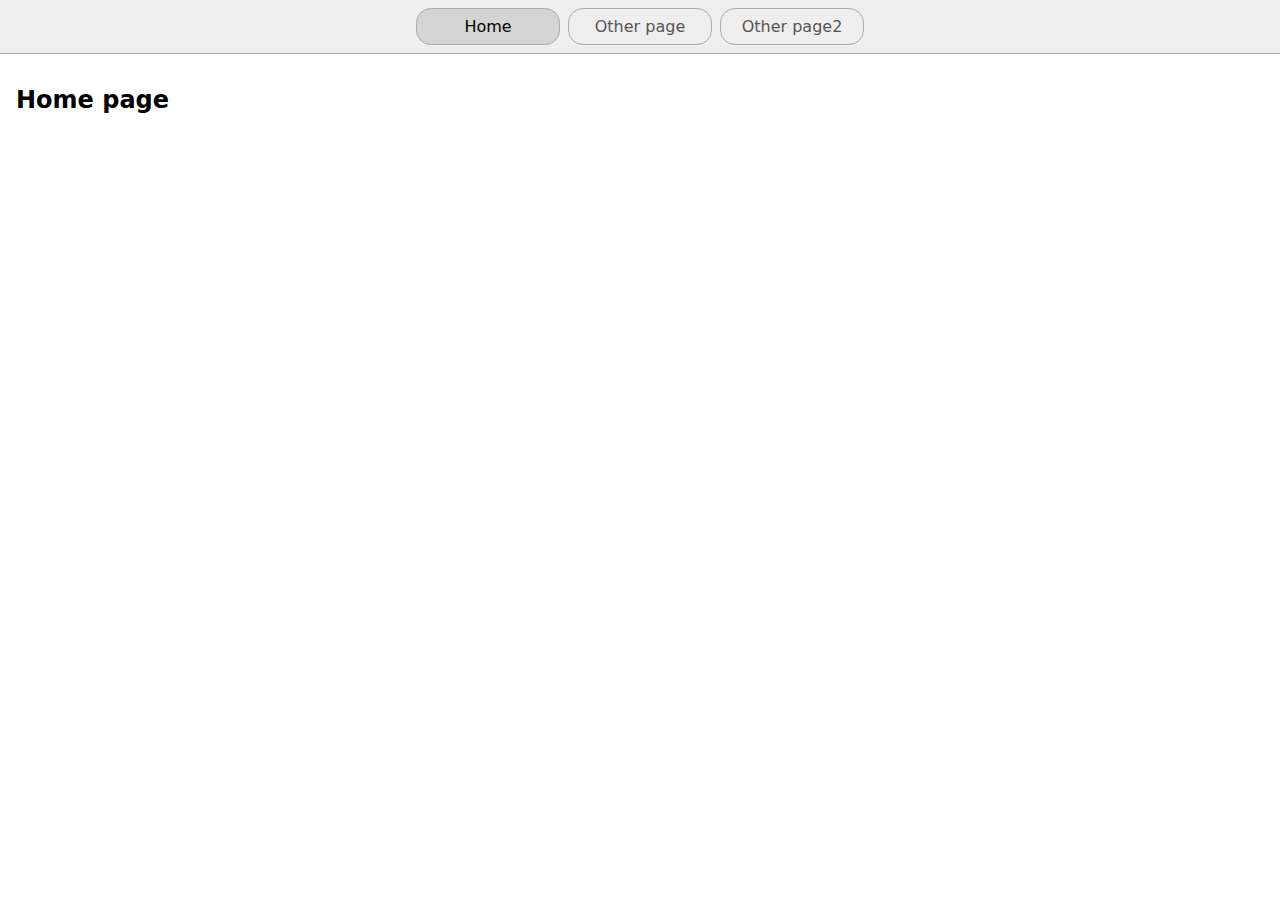
<file: index.html>
<!DOCTYPE html>
<html lang="en">
  <head>
    <title>Home</title>
    <meta charset="UTF-8" />
    <meta name="viewport" content="width=device-width" />
    <!--
      Need a visual blank slate?
      Remove all code in `styles.css`!
    -->
    <link rel="stylesheet" href="styles.css" />
    <script type="module" src="script.js"></script>
  </head>
  <body>
    <nav>
      <a href="/" aria-current="page">Home</a>
      <a href="/page2.html">Other page</a>
      <a href="/page3.html">Other page2</a>
    </nav>
    <main>
      <h1>Home page</h1>
    </main>
  </body>
</html>
</file>
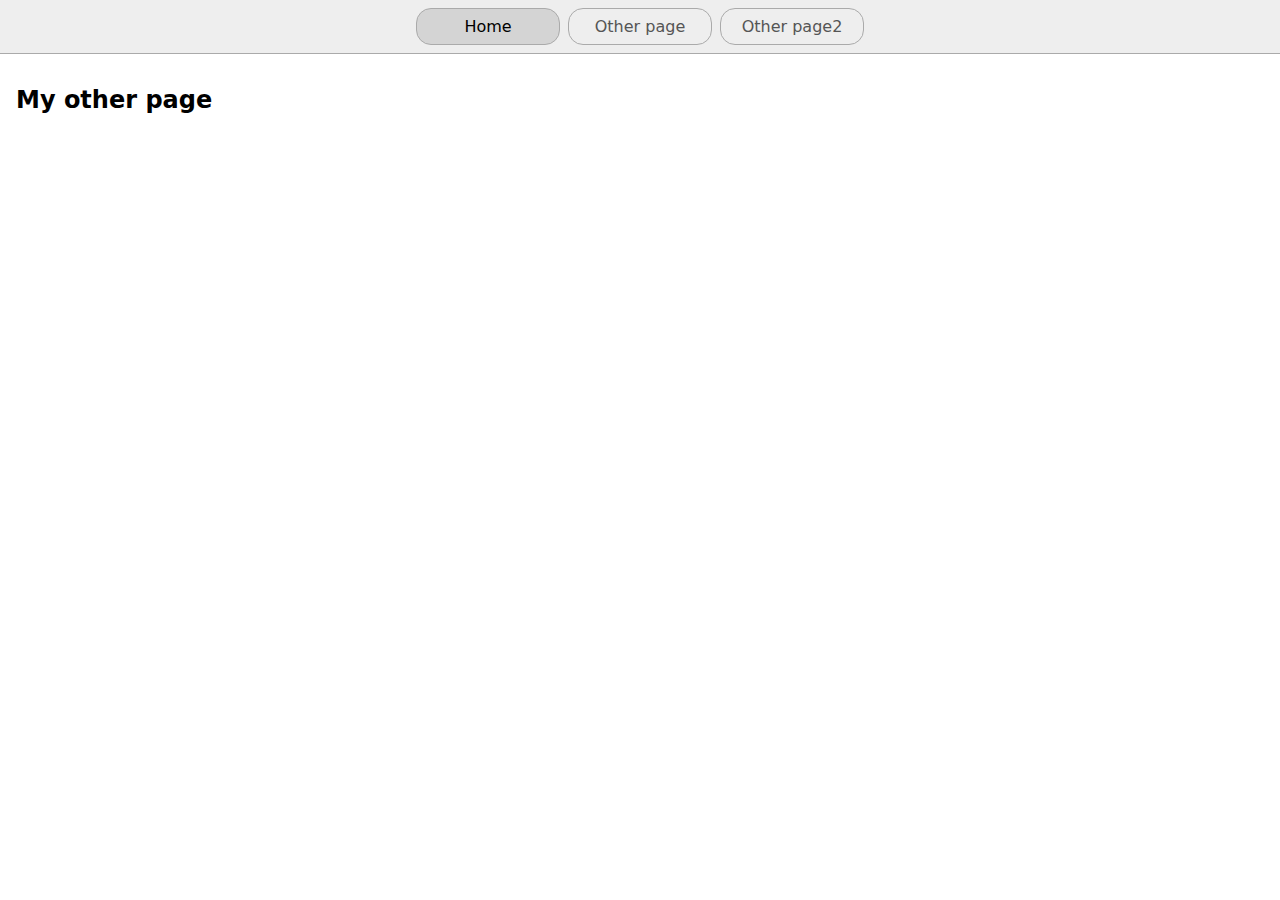
<file: page2.html>
<!DOCTYPE html>
<html lang="en">
  <head>
    <title>Other page</title>
    <meta charset="UTF-8" />
    <meta name="viewport" content="width=device-width" />
    <link rel="stylesheet" href="styles.css" />
    <script type="module" src="script.js"></script>
  </head>
  <body>
    <nav>
      <a href="/" aria-current="page">Home</a>
      <a href="/page2.html">Other page</a>
      <a href="/page3.html">Other page2</a>
    </nav>
    <main>
      <h1>My other page</h1>
    </main>
  </body>
</html>
</file>
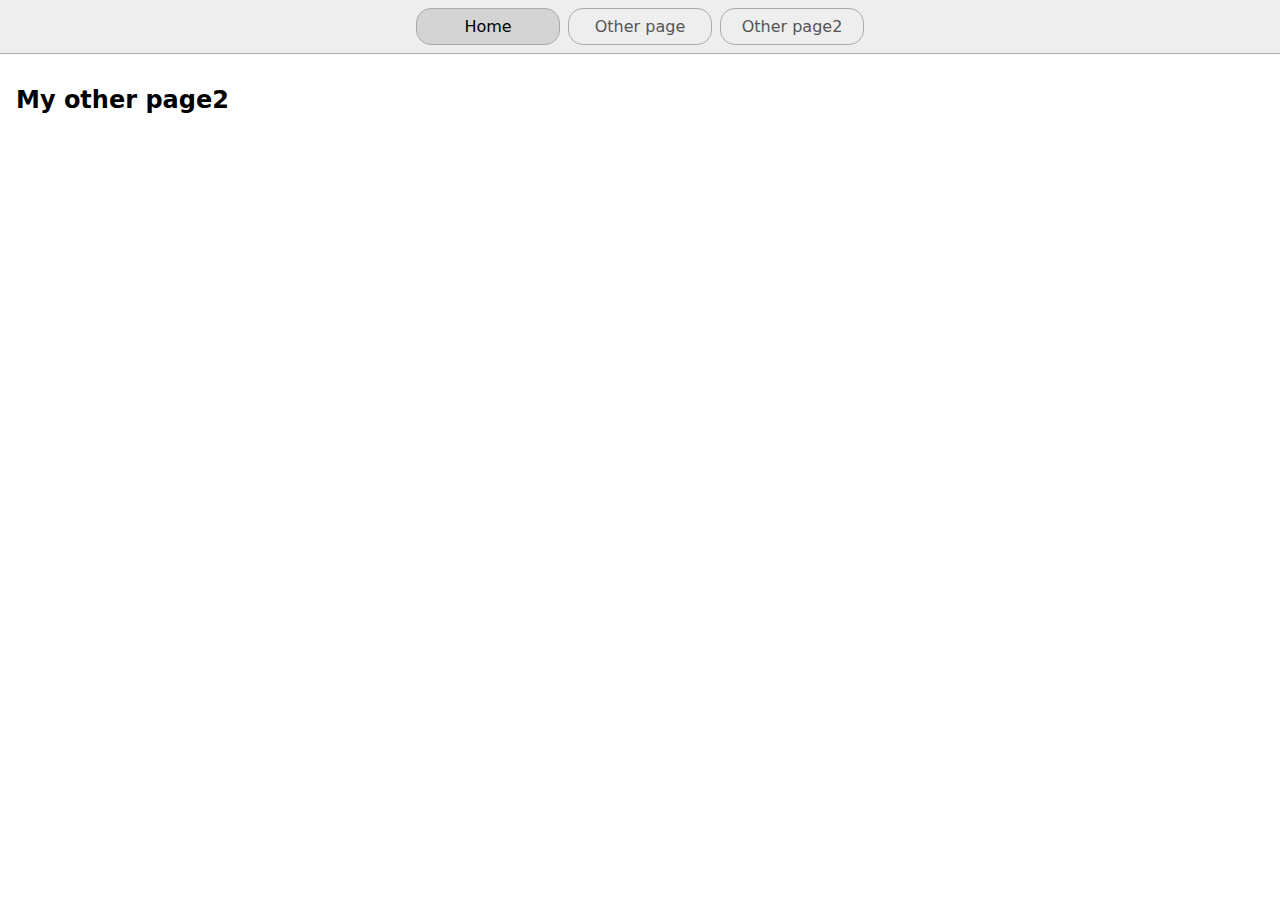
<file: page3.html>
<!DOCTYPE html>
<html lang="en">
  <head>
    <title>Other page</title>
    <meta charset="UTF-8" />
    <meta name="viewport" content="width=device-width" />
    <link rel="stylesheet" href="styles.css" />
    <script type="module" src="script.js"></script>
  </head>
  <body>
    <nav>
      <a href="/" aria-current="page">Home</a>
      <a href="/page2.html">Other page</a>
      <a href="/page3.html">Other page2</a>
    </nav>
    <main>
      <h1>My other page2</h1>
    </main>
  </body>
</html>
</file>
<file: styles.css>
* {
  box-sizing: border-box;
}

body {
  margin: 0;
  font-family: system-ui, sans-serif;
  color: black;
  background-color: white;
}

nav {
  display: flex;
  flex-wrap: wrap;
  align-items: center;
  justify-content: center;
  padding: 0.5rem;
  gap: 0.5rem;
  border-bottom: solid 1px #aaa;
  background-color: #eee;
}

nav a {
  display: inline-block;
  min-width: 9rem;
  padding: 0.5rem;
  border-radius: 15px;
  border: solid 1px #aaa;
  text-align: center;
  text-decoration: none;
  color: #555;
}

nav a[aria-current='page'] {
  color: #000;
  background-color: #d4d4d4;
}

main {
  padding: 1rem;
}

h1 {
  font-weight: bold;
  font-size: 1.5rem;
}
</file>
